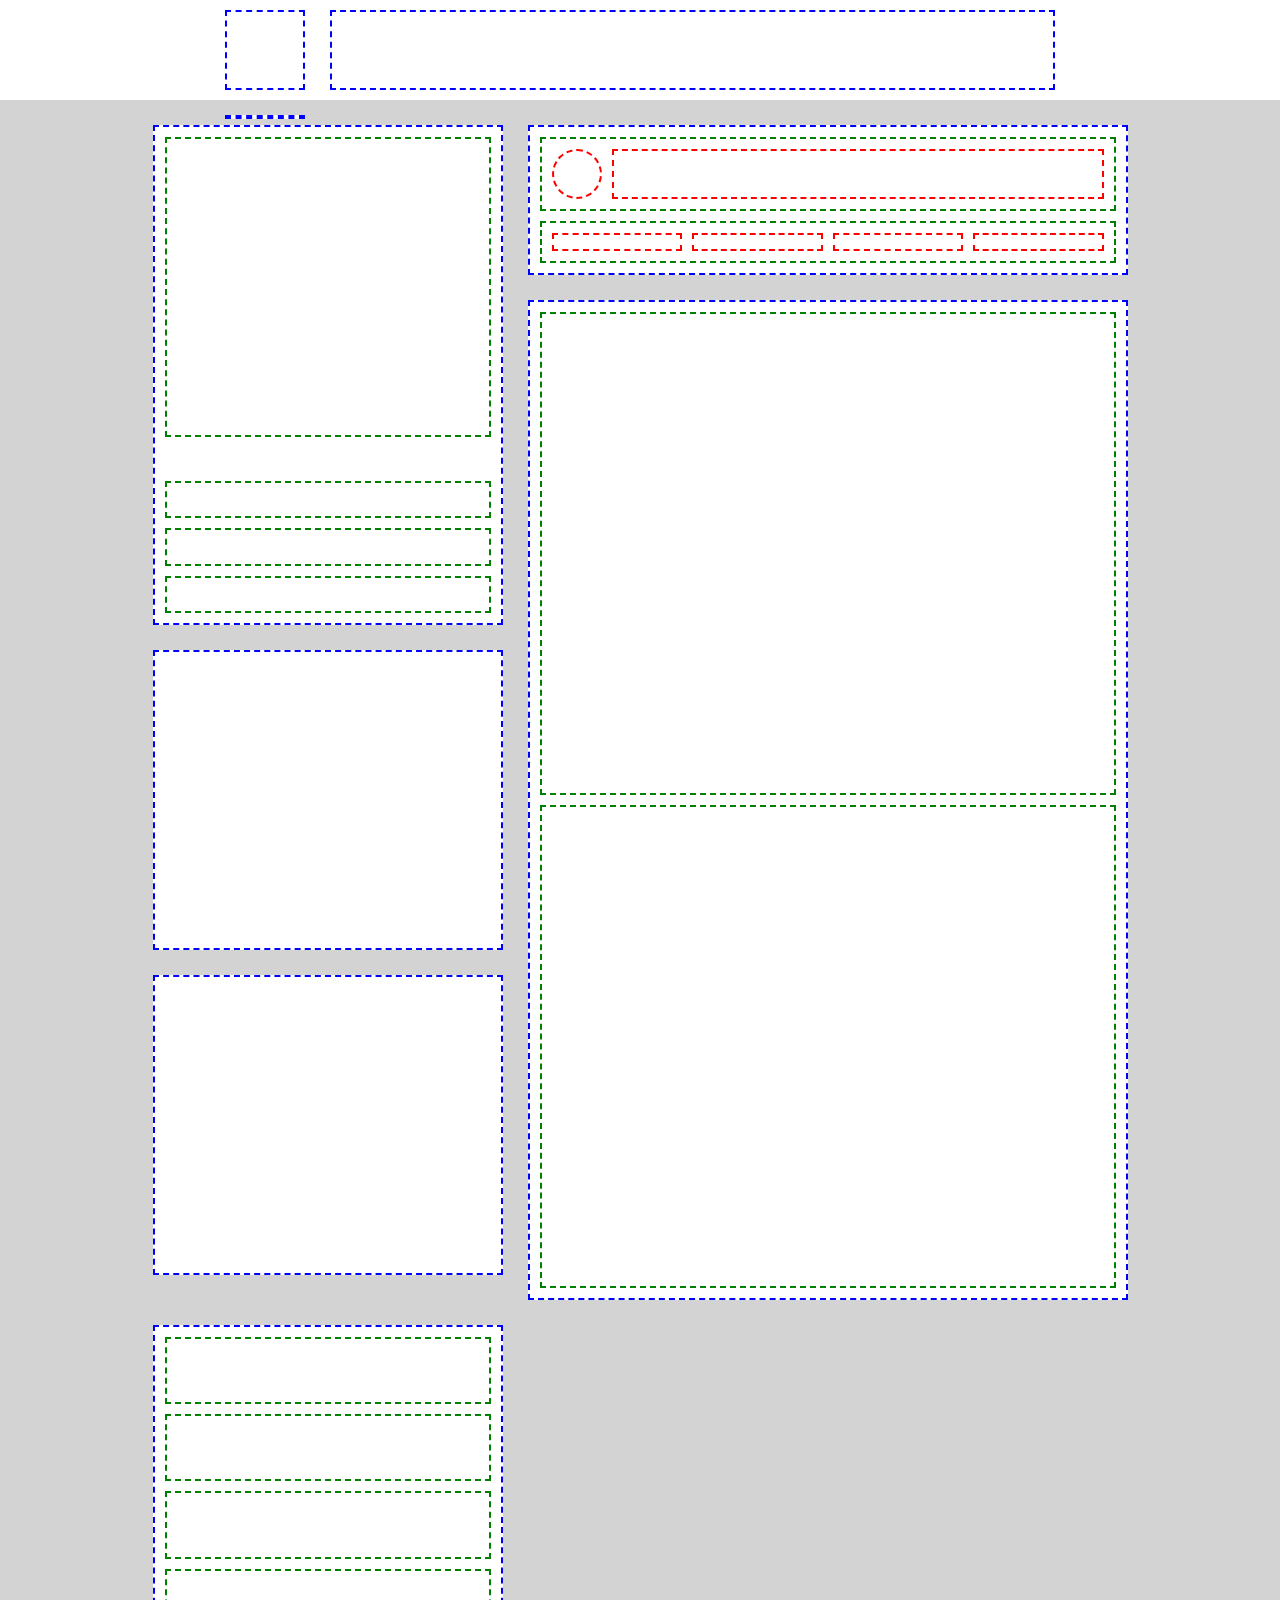
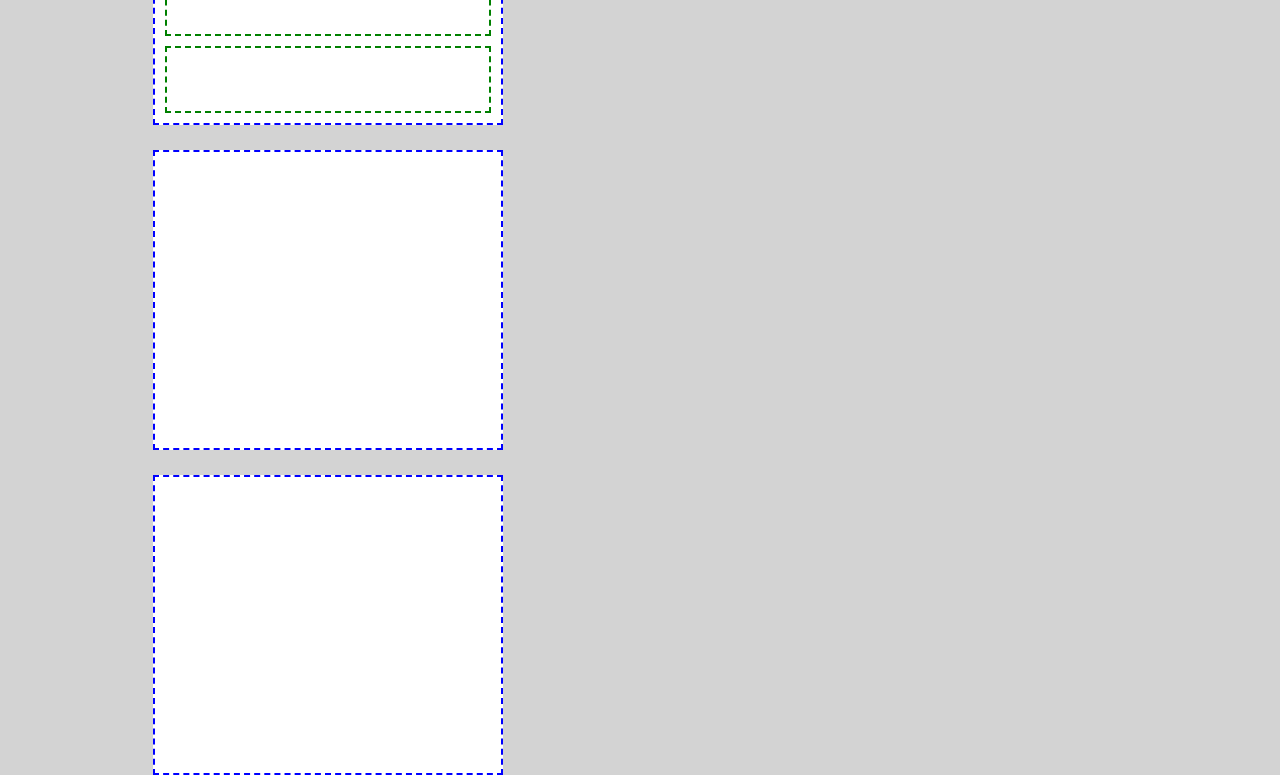
<file: linkedIn/linkedIn-layout.html>
<!DOCTYPE html>
<html>
    <head>
        <title>LinkedIn Layout</title>
        <meta charset="UTF-8" />
        <meta name="viewport" content="width=device-width, initial-scale=1.0" />
        <meta http-equiv="X-UA-Compatible" content="ie=edge" />
        <link rel="stylesheet" href="linkedIn-layout.css" />
    </head>
    <body>
        <section>
            <div class="headerContainer">
                <div class="logo"></div>
                <div class="search"></div>
                <div class="widgets"></div>
            </div>
        </section>
        <section>
            <div class="mainContainer">
                <div class="profile">
                    <div class= "largeTab account">
                        <div class= "profilePic"></div>
                        <div></div>
                        <div></div>
                        <div></div>
                    </div>
                    <div></div>
                    <div></div>
                </div>
                <div class="feed">
                    <div class="largeTab forum">
                        <div class="largeTab textBox">
                            <div class="profPicSmall"></div>
                            <div class="enterText"></div>
                        </div>
                        <div class="largeTab attachments">
                            <div></div>
                            <div></div>
                            <div></div>
                            <div></div>
                        </div>
                    </div>
                    <div class="largeTab newsFeed">
                        <div></div>
                        <div></div>
                    </div>
                </div>
                <div class="suggestions">
                    <div class= "largeTab newsToday">
                        <div></div>
                        <div></div>
                        <div></div>
                        <div></div>
                        <div></div>
                    </div>
                        <div></div>
                        <div></div>
                </div>
            </div>
        </section>
    </body>
</html>
</file>
<file: linkedIn/linkedIn-layout.css>
* {
    box-sizing: border-box;
    margin: 0;
    background-color: lightgray;
}

/*----------HEADER----------*/

.headerContainer {
    width: 100vw;
    height: 100px;
    background-color: white;

    display: grid;
    gap: 25px;
    padding: 10px;
    margin: auto;
    justify-content: center;

    grid-template:
        "logo search widgets" 80px /
        80px 725px 500px;
}

.headerContainer > div {
    border: dashed 2px blue;
    background-color: white;

    display: grid;
}

@media screen and (max-width: 1350px) {
    .headerContainer {
      grid-template:
        "logo search" 80px /
        80px 725px;
    }
  
    .widgets {
      display: none;
    }
}

/*----------MAIN BODY----------*/
.mainContainer {
    width: auto;
    height: auto;

    display: grid;
    gap: 25px;
    padding-top: 25px;
    margin: auto;
    justify-content: center;

    grid-template:
        "profile feed suggestions" 1fr /
         350px 600px 350px;
}

@media screen and (max-width: 1350px) {
    .mainContainer {
      grid-template:
        "profile feed" 1fr /
        350px 600px;
    }
  
    .suggestions {
      display: none;
    }
}

.mainContainer > div { /* 3 MAIN COLUMN CONTAINERS */
    display: grid;
}
.mainContainer > div > div { /* MAIN VISIBLE BLOCKS */
    border: dashed 2px blue;
    background-color: white;
    display: grid;
}
.mainContainer > div > div > div { /* BLOCK SUB SECTIONS */ 
    border: dashed 2px green;
    background-color: white;
    display: grid;
}
.mainContainer > div > div > div > div { /* BLOCK SUB SECTION DETAILS */ 
    border: dashed 2px red;
    background-color: white;
    display: grid;
}

.profile {
    display:grid;
    gap: 25px;
    grid-template:
        "account" 500px
        "analytics" 300px
        "about" 300px /
        1fr;
        
}
.profilePic {
    height: 300px;
}

.feed {
    display:grid;
    gap: 25px;
    grid-template:
        "forum" 150px
        "newsFeed" 1000px /
        1fr;
}

.suggestions {
    display:grid;
    gap: 25px;
    grid-template:
        "newsToday" 400px
        "trending" 300px
        "trending" 300px
}

.textBox {
    display: grid;
    grid-template:
        "profPicSmall enterText" 50px /
        50px 1fr;
}

.attachments {
    grid-template-columns: repeat(4, 1fr);
}

.profPicSmall {
    border-radius: 25px;
}

.forum {
    display:grid;
    grid-template:
        "textbox" 1fr
        "attachments" 1fr
}
.largeTab {
    display:grid;
    gap: 10px;
    padding: 10px;
}
</file>
